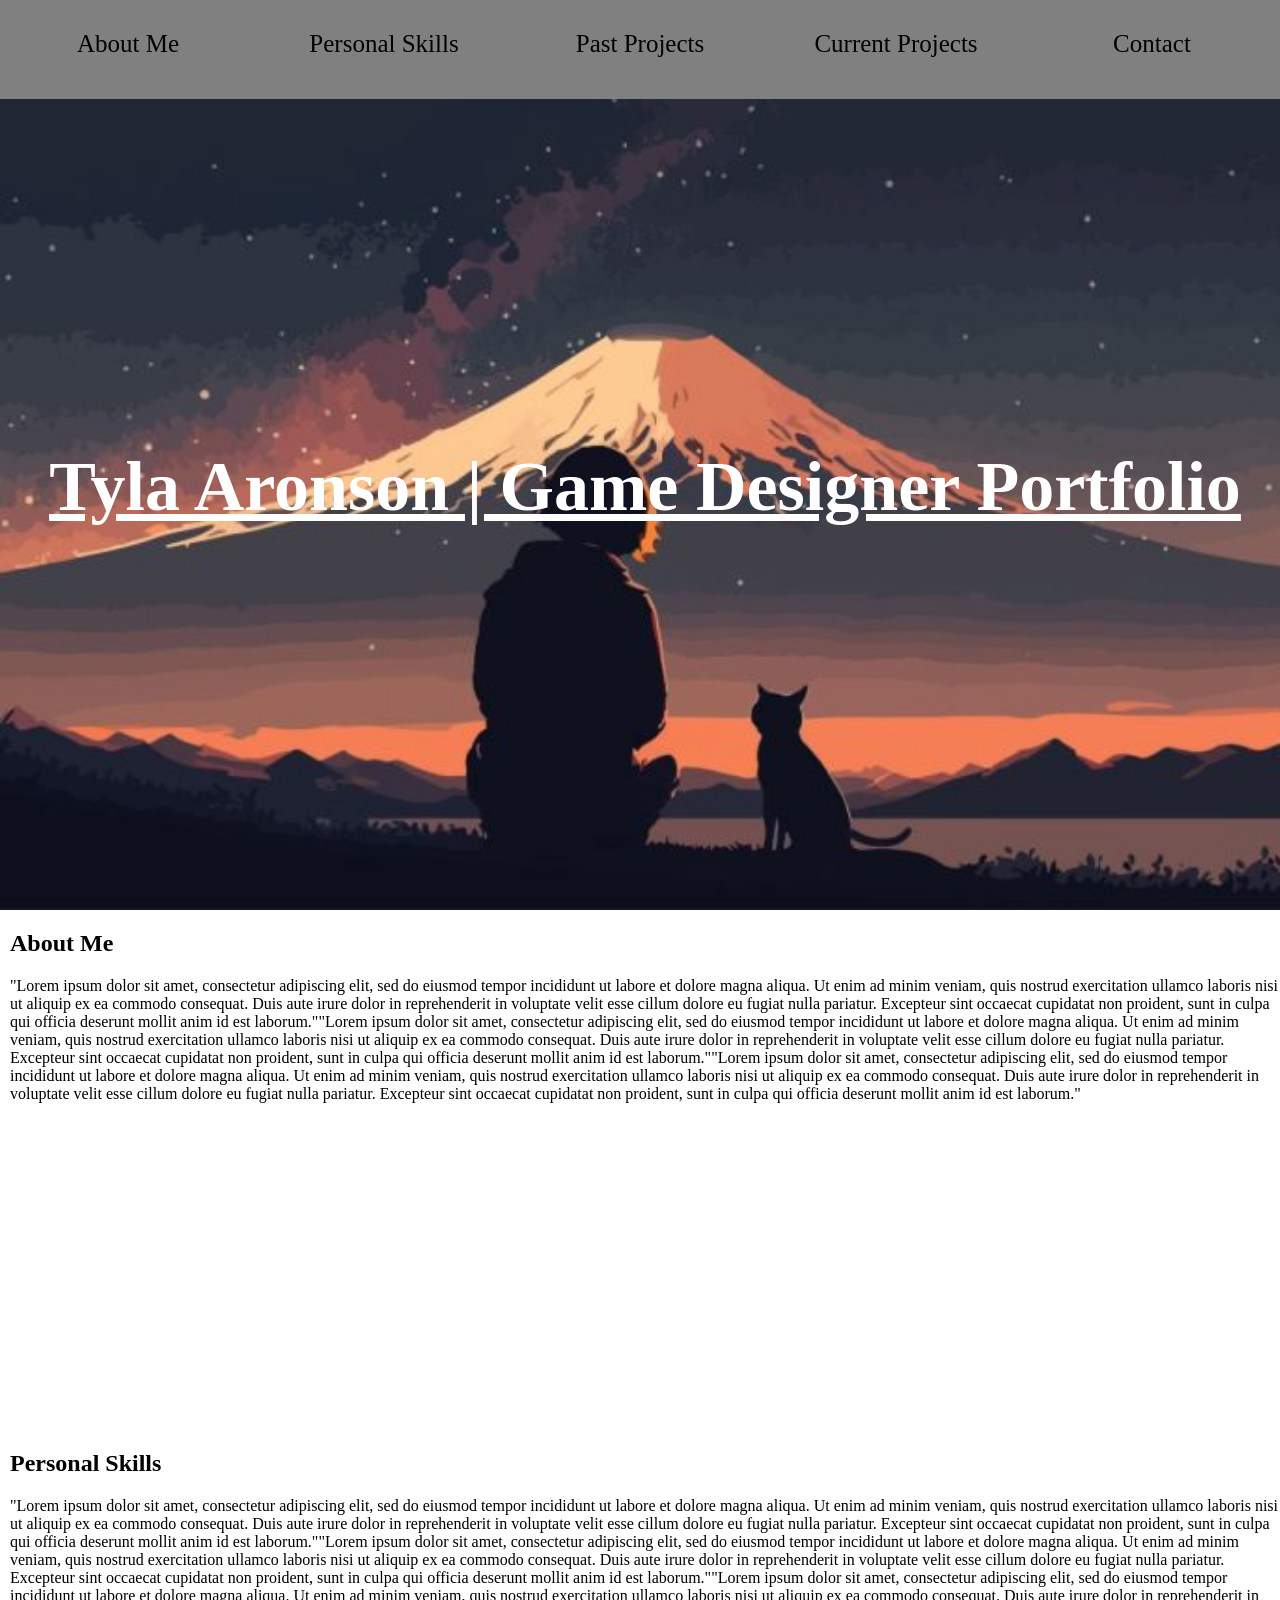
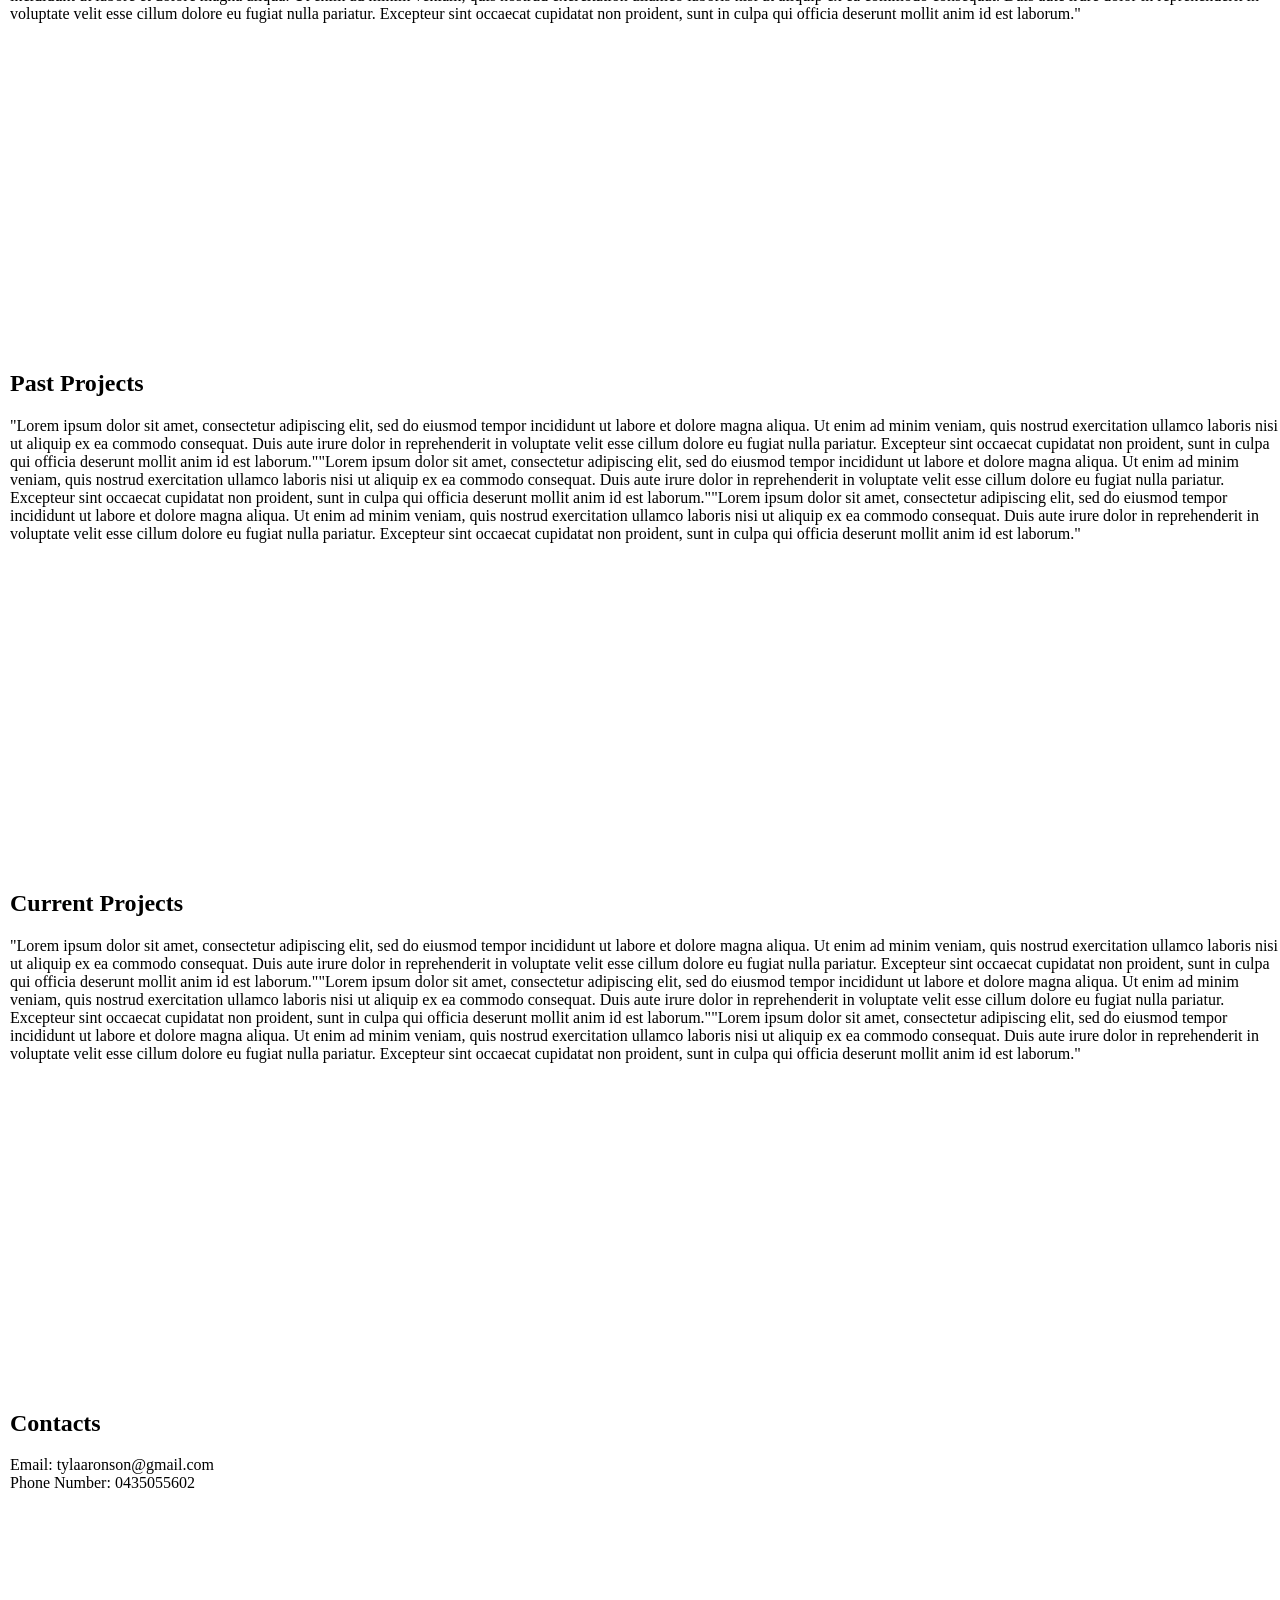
<file: index.html>
<!doctype html>
<html>
<head>
	<meta charset="utf-8">
	<link href="style.css" rel="stylesheet">
	<title>Portfolio</title>
	<script src= "https://code.jquery.com/jquery-3.6.3.min.js"></script>
	<script>
		$(document).ready(function(){
			console.log('jQuery loaded');

				// $('nav a').click(function(event){
				// 	event.preventDefault();

				// 	let elementOffset = $($(this).attr('href')).offset().top; 
				// 	$('html, body').stop().animate({
				// 		scrollTop: elementOffset
				// 	},{
				// 		duration: 1000
				// 	});
				// });


				// var headerHeight = $('#Home').height();
				// $(window).scroll(function() {

				// 	let offset = $('html, body').scrollTop();
				// 	if(offset > headerHeight) {
				// 		$('nav').addClass('fixed');
				// 	} else {
				// 		$('nav').removeClass('fixed');
				// 	}
				// });


		})
	</script>
</head>
<body>
	<header  id="Home">
		<h1 >Tyla Aronson | Game Designer Portfolio</h1>
	</header>

	<nav>
		<ul id="Navbar">
				<li><a href="#About"> About Me</a></li>
				<li><a href = "#Skills">Personal Skills</a></li>
				<li><a href = "#Past"> Past Projects</a></li>
				<li><a href = "#Current"> Current Projects</a></li>
				<li><a href = "#Contact">Contact</a></li>
		</ul>
	</nav>
	<section class="section" id= "About">
		<h2>About Me</h2>
		<p> "Lorem ipsum dolor sit amet, consectetur adipiscing elit, sed do eiusmod tempor incididunt ut labore et dolore magna aliqua. Ut enim ad minim veniam, quis nostrud exercitation ullamco laboris nisi ut aliquip ex ea commodo consequat. Duis aute irure dolor in reprehenderit in voluptate velit esse cillum dolore eu fugiat nulla pariatur. Excepteur sint occaecat cupidatat non proident, sunt in culpa qui officia deserunt mollit anim id est laborum.""Lorem ipsum dolor sit amet, consectetur adipiscing elit, sed do eiusmod tempor incididunt ut labore et dolore magna aliqua. Ut enim ad minim veniam, quis nostrud exercitation ullamco laboris nisi ut aliquip ex ea commodo consequat. Duis aute irure dolor in reprehenderit in voluptate velit esse cillum dolore eu fugiat nulla pariatur. Excepteur sint occaecat cupidatat non proident, sunt in culpa qui officia deserunt mollit anim id est laborum.""Lorem ipsum dolor sit amet, consectetur adipiscing elit, sed do eiusmod tempor incididunt ut labore et dolore magna aliqua. Ut enim ad minim veniam, quis nostrud exercitation ullamco laboris nisi ut aliquip ex ea commodo consequat. Duis aute irure dolor in reprehenderit in voluptate velit esse cillum dolore eu fugiat nulla pariatur. Excepteur sint occaecat cupidatat non proident, sunt in culpa qui officia deserunt mollit anim id est laborum."</p>
	</section>

	<section class="section" id="Skills">
		<h2>Personal Skills</h2>
		<p> "Lorem ipsum dolor sit amet, consectetur adipiscing elit, sed do eiusmod tempor incididunt ut labore et dolore magna aliqua. Ut enim ad minim veniam, quis nostrud exercitation ullamco laboris nisi ut aliquip ex ea commodo consequat. Duis aute irure dolor in reprehenderit in voluptate velit esse cillum dolore eu fugiat nulla pariatur. Excepteur sint occaecat cupidatat non proident, sunt in culpa qui officia deserunt mollit anim id est laborum.""Lorem ipsum dolor sit amet, consectetur adipiscing elit, sed do eiusmod tempor incididunt ut labore et dolore magna aliqua. Ut enim ad minim veniam, quis nostrud exercitation ullamco laboris nisi ut aliquip ex ea commodo consequat. Duis aute irure dolor in reprehenderit in voluptate velit esse cillum dolore eu fugiat nulla pariatur. Excepteur sint occaecat cupidatat non proident, sunt in culpa qui officia deserunt mollit anim id est laborum.""Lorem ipsum dolor sit amet, consectetur adipiscing elit, sed do eiusmod tempor incididunt ut labore et dolore magna aliqua. Ut enim ad minim veniam, quis nostrud exercitation ullamco laboris nisi ut aliquip ex ea commodo consequat. Duis aute irure dolor in reprehenderit in voluptate velit esse cillum dolore eu fugiat nulla pariatur. Excepteur sint occaecat cupidatat non proident, sunt in culpa qui officia deserunt mollit anim id est laborum."</p>
	</section>

	<section class="section" id="Past">
		<h2>Past Projects</h2>
		<p> "Lorem ipsum dolor sit amet, consectetur adipiscing elit, sed do eiusmod tempor incididunt ut labore et dolore magna aliqua. Ut enim ad minim veniam, quis nostrud exercitation ullamco laboris nisi ut aliquip ex ea commodo consequat. Duis aute irure dolor in reprehenderit in voluptate velit esse cillum dolore eu fugiat nulla pariatur. Excepteur sint occaecat cupidatat non proident, sunt in culpa qui officia deserunt mollit anim id est laborum.""Lorem ipsum dolor sit amet, consectetur adipiscing elit, sed do eiusmod tempor incididunt ut labore et dolore magna aliqua. Ut enim ad minim veniam, quis nostrud exercitation ullamco laboris nisi ut aliquip ex ea commodo consequat. Duis aute irure dolor in reprehenderit in voluptate velit esse cillum dolore eu fugiat nulla pariatur. Excepteur sint occaecat cupidatat non proident, sunt in culpa qui officia deserunt mollit anim id est laborum.""Lorem ipsum dolor sit amet, consectetur adipiscing elit, sed do eiusmod tempor incididunt ut labore et dolore magna aliqua. Ut enim ad minim veniam, quis nostrud exercitation ullamco laboris nisi ut aliquip ex ea commodo consequat. Duis aute irure dolor in reprehenderit in voluptate velit esse cillum dolore eu fugiat nulla pariatur. Excepteur sint occaecat cupidatat non proident, sunt in culpa qui officia deserunt mollit anim id est laborum."</p>
	</section>

	<section class="section" id="Current">
		<h2>Current Projects </h2>
		<p> "Lorem ipsum dolor sit amet, consectetur adipiscing elit, sed do eiusmod tempor incididunt ut labore et dolore magna aliqua. Ut enim ad minim veniam, quis nostrud exercitation ullamco laboris nisi ut aliquip ex ea commodo consequat. Duis aute irure dolor in reprehenderit in voluptate velit esse cillum dolore eu fugiat nulla pariatur. Excepteur sint occaecat cupidatat non proident, sunt in culpa qui officia deserunt mollit anim id est laborum.""Lorem ipsum dolor sit amet, consectetur adipiscing elit, sed do eiusmod tempor incididunt ut labore et dolore magna aliqua. Ut enim ad minim veniam, quis nostrud exercitation ullamco laboris nisi ut aliquip ex ea commodo consequat. Duis aute irure dolor in reprehenderit in voluptate velit esse cillum dolore eu fugiat nulla pariatur. Excepteur sint occaecat cupidatat non proident, sunt in culpa qui officia deserunt mollit anim id est laborum.""Lorem ipsum dolor sit amet, consectetur adipiscing elit, sed do eiusmod tempor incididunt ut labore et dolore magna aliqua. Ut enim ad minim veniam, quis nostrud exercitation ullamco laboris nisi ut aliquip ex ea commodo consequat. Duis aute irure dolor in reprehenderit in voluptate velit esse cillum dolore eu fugiat nulla pariatur. Excepteur sint occaecat cupidatat non proident, sunt in culpa qui officia deserunt mollit anim id est laborum."</p>
	</section>

	<section class="section" id="Contact">
		<h2>Contacts</h2>
		<p> Email: tylaaronson@gmail.com <br> Phone Number: 0435055602</p>
	</section>
	
	

</body>
</html>
</file>
<file: style.css>
html{
	border-radius: 0px; 
	height:  270vh;
  scroll-behavior: smooth;
  scroll-padding-top: 100px;
}


body{
	margin:0;
}

header{
	height: 94vh;
	background-image: url("../images/placeholder.jpg");
	background-size:  cover;
	position:  relative;
	display: flex;
 	align-items: center;
  	justify-content: center;
  	text-align: center;	
  	padding-top: 4em;
  	z-index: 1;
  	width: 100%;
}

h1{
	color: white; 
	text-decoration: underline;
	padding-left: 10px;
	text-align: center;
	font-size: 70px;
}

nav{
	z-index: 10; 
	height: 11vh; 
	overflow: hidden;
  	background-color: gray;
  	position: fixed;
  	top: 0;
  	width: 100%;
}

.Navbar{
 position: sticky;
  top: 0;
  padding: 10px 16px;
   display: flex;
  justify-content: center;
  width: 100%;
}




ul {
 display: flex;
  flex-direction: row;
  justify-content: space-between;
  align-items: center;
  list-style: none;
  margin: 0;
  padding: 0;
}

li {
  flex: 1;
  text-align: center;
  font-size: 25px
}

li a {
  display: block;
  padding: 30px;
  color: black;
  text-decoration: none;
  background-color: gray; /*set background colour of nav bar*/
}

a:hover{
  background-color: blue; /*set hover colour of nav bar*/
  color: white;
}
/*
Break for pargraph text */
h2{
  padding-left : 10px;
}
p{
  padding-left: 10px;
}

#About{
  height: 500px;
}

#Skills{
   height: 500px; 
}

#Past{
    height: 500px;
}

#Current{
    height: 500px;
}

#Contact{
    height: 200px;
}
</file>
